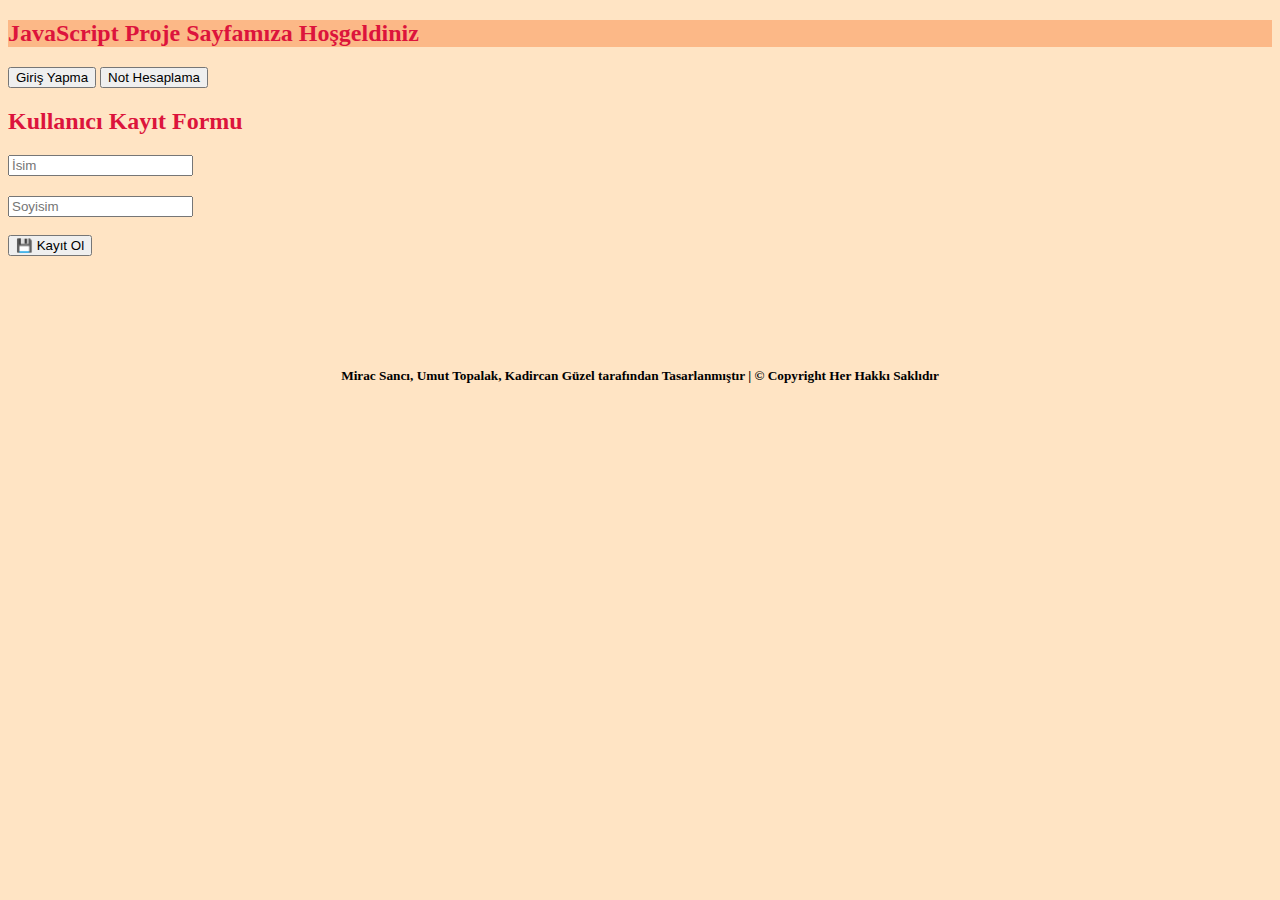
<file: index.html>
<!DOCTYPE html>
<html lang="en">
<head>
    <meta charset="UTF-8">
    <meta http-equiv="X-UA-Compatible" content="IE=edge">
    <meta name="viewport" content="width=device-width, initial-scale=1.0">
    <link rel="stylesheet" href="https://cdn.jsdelivr.net/npm/bootstrap@4.6.2/dist/css/bootstrap.min.css" integrity="sha384-xOolHFLEh07PJGoPkLv1IbcEPTNtaed2xpHsD9ESMhqIYd0nLMwNLD69Npy4HI+N" crossorigin="anonymous">
   
    <link rel="stylesheet" href="style.css">

    <title>Gün 7 Yarışma</title>
    
</head>
<body>
    <header class=" jumbotron text-center" style="background-color: rgb(252, 184, 135);"><h2 id="h2">JavaScript Proje Sayfamıza Hoşgeldiniz</h2></header>
    <div class="row">
        
    <div class="col-md-5"> 
    <div class="list-group">
        <button type = "button" onclick="sayfa1()" class="list-group-item list-group-item-action bg-dark text-danger ">Giriş Yapma</button>
        <button type = "button" onclick="sayfa2()" class="list-group-item list-group-item-action bg-dark text-danger ">Not Hesaplama</button>

    </div>
    </div>
    <div class="col-md-5  bg-secondary" style="width: 100%;"> 
        <h2 class="text-center bg-warning">Kullanıcı Kayıt Formu</h2>
        <div class="text-center">
    <form action="#">
    <div class="form-group">
    <h2 class="text-danger"></h2>
    <input class="in" type="text" id="isim" placeholder="İsim">
    <h2 class="text-danger"></h2>
    <input class="in" type="text" id="soyisim" placeholder="Soyisim"> <br><br>
<button class=  "btn btn-primary" type="submit" onclick="kaydet()"> 💾 Kayıt Ol</button>
</div>
</form>
</div>


    </div>
</div>
    <script src="kod.js"></script>
    <script src="https://cdn.jsdelivr.net/npm/jquery@3.5.1/dist/jquery.slim.min.js" integrity="sha384-DfXdz2htPH0lsSSs5nCTpuj/zy4C+OGpamoFVy38MVBnE+IbbVYUew+OrCXaRkfj" crossorigin="anonymous"></script>
    <script src="https://cdn.jsdelivr.net/npm/bootstrap@4.6.2/dist/js/bootstrap.bundle.min.js" integrity="sha384-Fy6S3B9q64WdZWQUiU+q4/2Lc9npb8tCaSX9FK7E8HnRr0Jz8D6OP9dO5Vg3Q9ct" crossorigin="anonymous"></script>
  <br><br><br><br><br>
    <footer class=" footer">
        <h5 class="jumbotron text-primary">Mirac Sancı, Umut Topalak, Kadircan Güzel tarafından Tasarlanmıştır | &copy Copyright Her Hakkı Saklıdır </h5>
        </footer> 
</body>
</html>
</file>
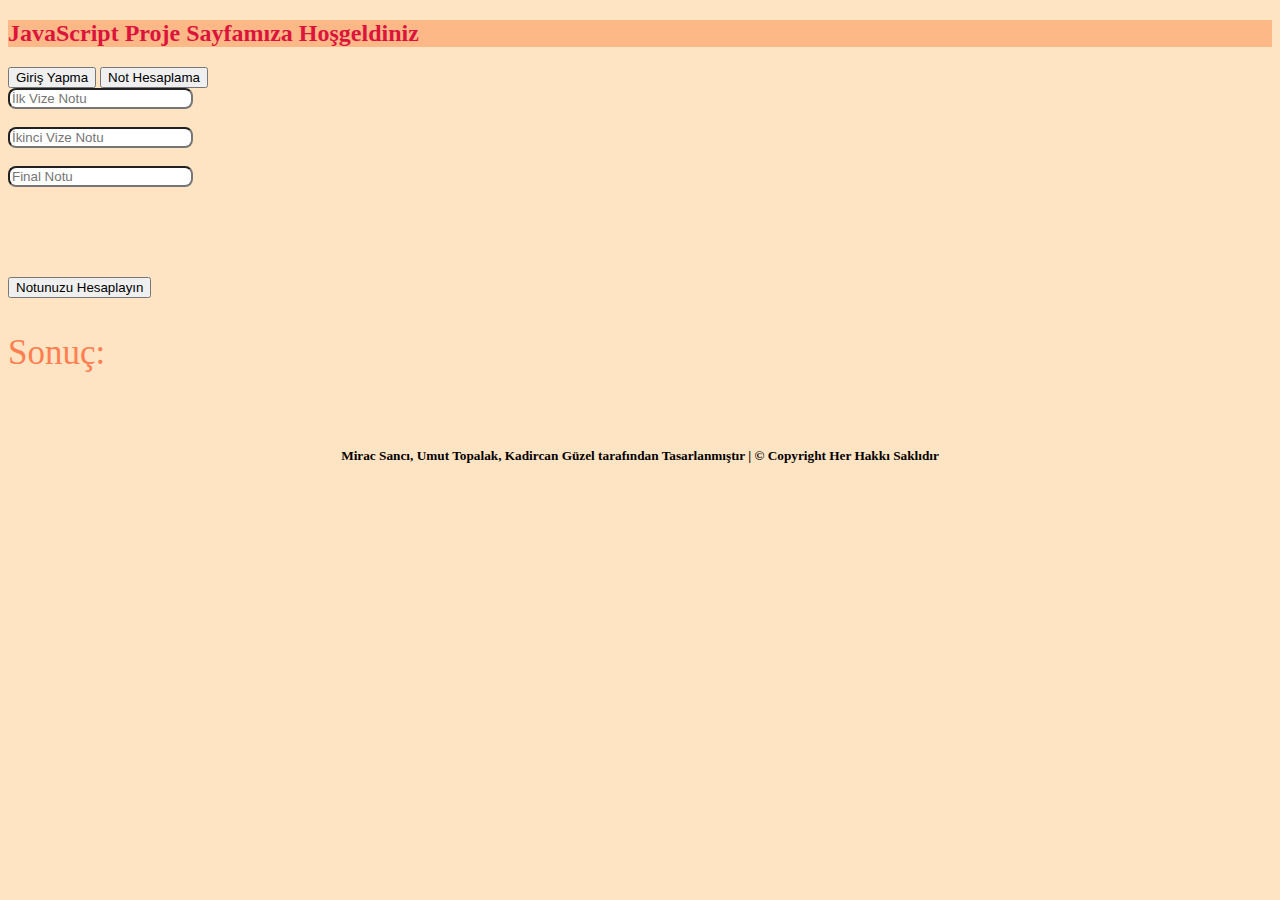
<file: sayfa2.html>
<!DOCTYPE html>
<html lang="en">
<head>
    <meta charset="UTF-8">
    <meta http-equiv="X-UA-Compatible" content="IE=edge">
    <meta name="viewport" content="width=device-width, initial-scale=1.0">
    <link rel="stylesheet" href="https://cdn.jsdelivr.net/npm/bootstrap@4.6.2/dist/css/bootstrap.min.css" integrity="sha384-xOolHFLEh07PJGoPkLv1IbcEPTNtaed2xpHsD9ESMhqIYd0nLMwNLD69Npy4HI+N" crossorigin="anonymous">
   
    <link rel="stylesheet" href="style.css">

    <title>Gün 7 Yarışma</title>
    
</head>
<body>
    <header class=" jumbotron text-center" style="background-color: rgb(252, 184, 135);"><h2 id="h2">JavaScript Proje Sayfamıza Hoşgeldiniz</h2></header>
    <div class="row">
        
    <div class="col-md-6"> 
    <div class="list-group">
        <button type = "button" onclick="sayfa1()" class="list-group-item list-group-item-action bg-dark text-danger ">Giriş Yapma</button>
        <button type = "button" onclick="sayfa2()" class="list-group-item list-group-item-action bg-dark text-danger ">Not Hesaplama</button>

    </div>
    </div>
    <div class="col-md-5">
       

            <div class="container text-center ">



                <div class="row">

                    <div class="col-md-4" id="div1">
                        <input type="text" name="vize1" id="vize1" placeholder="İlk Vize Notu">
                        <br><br>
                        <input type="text" name="vize2" id="vize2" placeholder="İkinci Vize Notu">
                        <br><br>
                        <input type="text" name="final" id="final" placeholder="Final Notu">
                        <br><br>
                        <br><br>                            
                    </div>
                    <div class="col-md-2 text-right">
                        <br><br>
                        <button class="btn btn-primary"type="button" onclick="notHesapla();">Notunuzu Hesaplayın</button>
                    </div>

                    <div class="col-md-12 text-center">

                        <p id="sonuc" class="font-weight-bold" style=" font-size: 35px">Sonuç:</p>


                    </div>
                </div>
            
            </div>

    </div>
</div>

</div>
   
<script src="https://cdn.jsdelivr.net/npm/jquery@3.5.1/dist/jquery.slim.min.js" integrity="sha384-DfXdz2htPH0lsSSs5nCTpuj/zy4C+OGpamoFVy38MVBnE+IbbVYUew+OrCXaRkfj" crossorigin="anonymous"></script>
<script src="https://cdn.jsdelivr.net/npm/bootstrap@4.6.2/dist/js/bootstrap.bundle.min.js" integrity="sha384-Fy6S3B9q64WdZWQUiU+q4/2Lc9npb8tCaSX9FK7E8HnRr0Jz8D6OP9dO5Vg3Q9ct" crossorigin="anonymous"></script>
<script src="kod.js"></script>
 
<br>
    <footer class=" footer">
        <h5 class="jumbotron text-primary">Mirac Sancı, Umut Topalak, Kadircan Güzel tarafından Tasarlanmıştır | &copy Copyright Her Hakkı Saklıdır </h5>
        </footer> 
</body>

</html>
</file>
<file: style.css>
input:hover { 
    background-color: salmon;
    
}
body{
    background-color: bisque;
}
h2{
    color: crimson;
}
.footer{
   
    text-align: center;
    margin: auto;
    padding: auto;
}
#vize1{
    border-radius: 8px;
}
#vize2{
    border-radius: 8px;
}
#final{
    border-radius: 8px;
}
#sonuc{
    color: coral;
    text-align: left;
}
</file>
